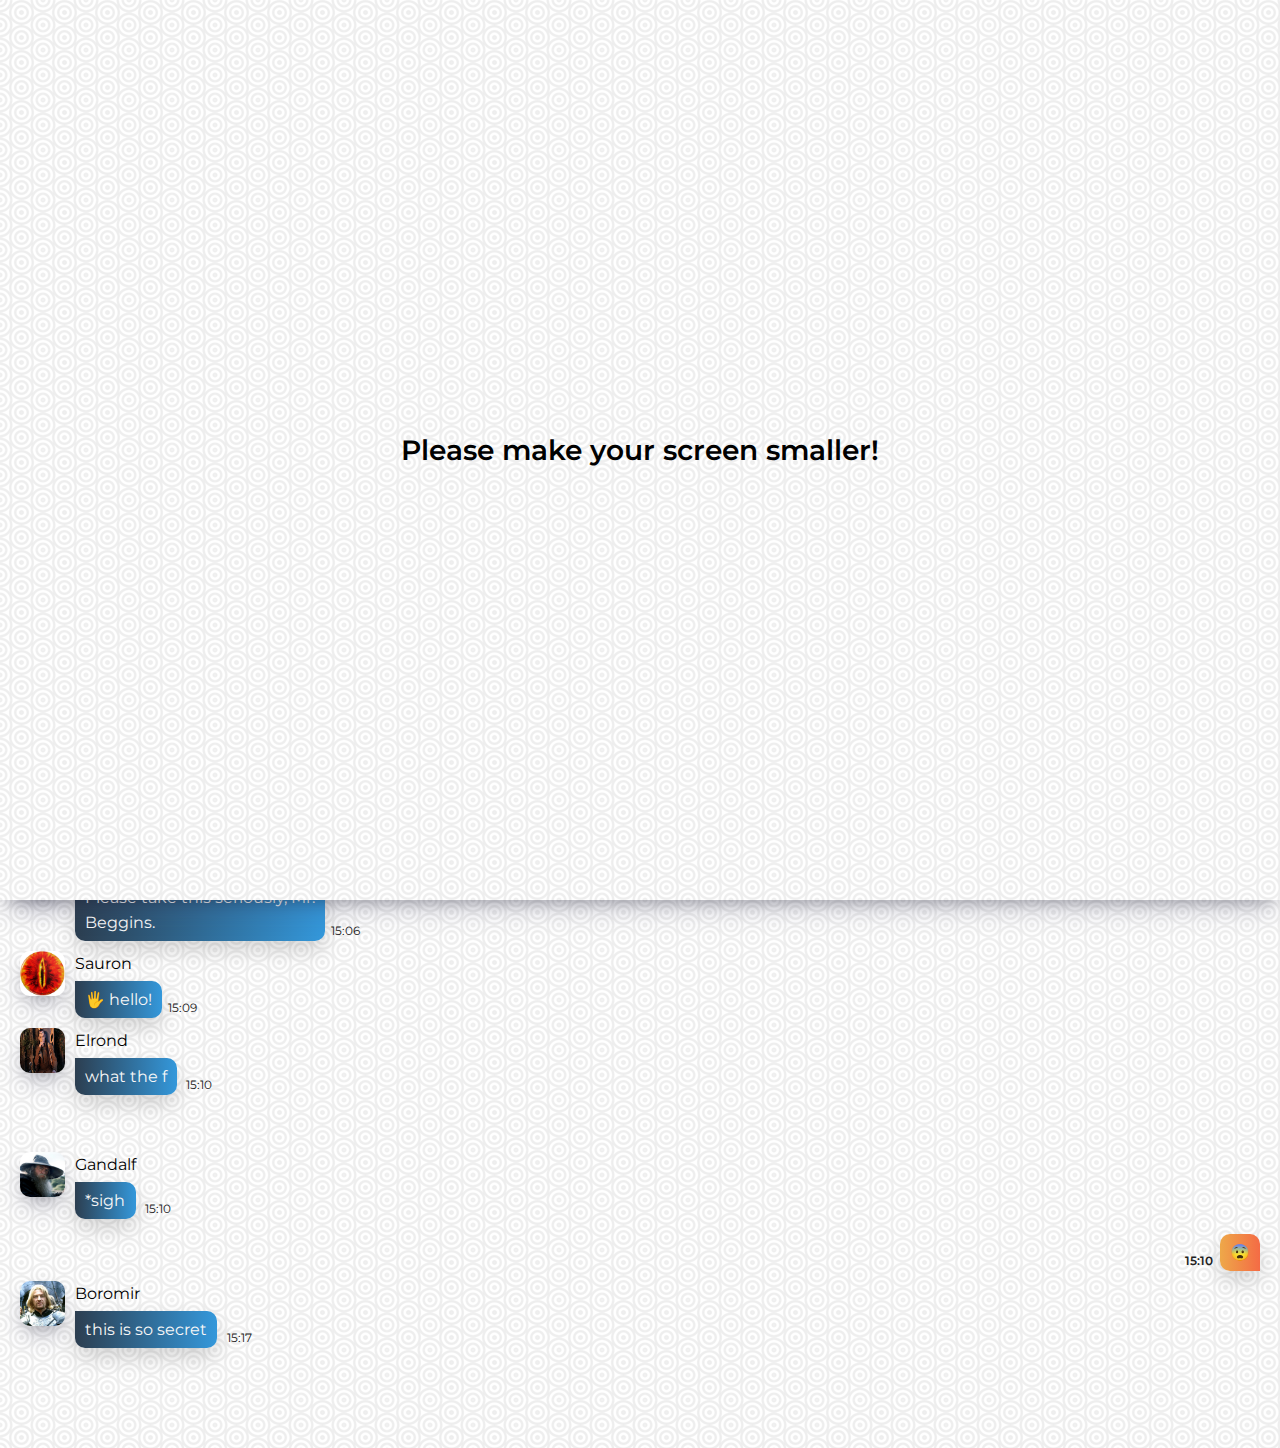
<file: chat.html>
<!DOCTYPE html>
<html lang="en">
  <head>
    <meta charset="UTF-8" />
    <meta name="viewport" content="width=device-width, initial-scale=1.0" />
    <link
      rel="stylesheet"
      href="https://use.fontawesome.com/releases/v5.13.0/css/all.css"
      integrity="sha384-Bfad6CLCknfcloXFOyFnlgtENryhrpZCe29RTifKEixXQZ38WheV+i/6YWSzkz3V"
      crossorigin="anonymous"
    />
    <link rel="stylesheet" href="css/styles.css" />
    <title>Group Chat</title>
  </head>
  <body>
    <div class="fixedBar">
      <div class="statusBar">
        <div class="statusBar__column">
          <i class="fas fa-signal status-margin"></i>
          <span class="statusBar__serviceProviderName status-margin"
            >ElfTel 5G</span
          >
          <i class="fas fa-wifi status-margin"></i>
        </div>
        <div class="statusBar__column">
          <span class="statusBar__time">15:20</span>
        </div>
        <div class="statusBar__column">
          <i class="fas fa-ring status-margin"></i>
          <i class="fas fa-bell status-margin"></i>
          <span class="statusBar__batteryLevel status-margin">90%</span>
          <i class="fas fa-battery-full status-margin"></i>
        </div>
      </div>
      <header class="chat__header">
        <div class="chat__header__column">
          <a href="chats.html"> <i class="fas fa-chevron-left"></i></a>
        </div>
        <div class="chat__header__column">
          <span class="chat__title">Group (22)</span>
        </div>
        <div class="chat__header__column">
          <i class="fas fa-search"></i>
          <i class="fas fa-bars chat__header-bars"></i>
        </div>
      </header>
      <div class="announcement">
        <div class="announcement__column">
          <i class="fas fa-bullhorn"></i>
          <p class="announcement__announcement">
            Free food in conference room 53!
          </p>
        </div>
        <div class="announcement__column">
          <i class="fas fa-chevron-down"></i>
        </div>
      </div>
    </div>

    <main class="chat-screen">
      <ul class="chat__messages">
        <li class="incoming-Message message">
          <img src="images/elrond.jpg" alt="" class="message-userImg" />
          <div class="incoming__column">
            <span class="incoming__name">Elrond</span>
            <div class="incoming__bubble bubble">
              <span class="incoming__text">
                [Reminder][TOP SECRET]<br />
                Hey, folks. This is a quick reminder for our Secret Meeting.
                <br />
                Tomorrow morning 08:00AM.<br />
                Rivendel Council.<br />
                Please don't be late. There are tons of things we need to
                discuss about how to save Middle Earth from Sauron.
              </span>
              <span class="incoming-message__timestamp">14:58</span>
            </div>
          </div>
          <div class="incoming__column"></div>
        </li>
        <li class="incoming-Message message">
          <img src="images/merry.jpg" alt="" class="message-userImg" />
          <div class="incoming__column">
            <span class="incoming__name">Merry</span>
            <div class="incoming__bubble bubble">
              <span class="incoming__text">Can I and pippin go? </span>
              <span class="incoming-message__timestamp">15:00</span>
            </div>
          </div>
          <div class="incoming__column"></div>
        </li>
        <li class="incoming-Message message">
          <img src="images/pippin.jpg" alt="" class="message-userImg" />
          <div class="incoming__column">
            <span class="incoming__name">Pippin</span>
            <div class="incoming__bubble bubble">
              <span class="incoming__text">Yeah, we deserve it!</span>
              <span class="incoming-message__timestamp">15:00</span>
            </div>
          </div>
          <div class="incoming__column"></div>
        </li>
        <li class="common-Message">
          <div class="common__bubble">
            <span class="common__text">Merry is removed from this chat</span>
          </div>
        </li>
        <li class="common-Message">
          <div class="common__bubble">
            <span class="common__text">Pippin is removed from this chat</span>
          </div>
        </li>
        <li class="incoming-Message message">
          <img src="images/elrond.jpg" alt="" class="message-userImg" />
          <div class="incoming__column">
            <span class="incoming__name">Elrond</span>
            <div class="incoming__bubble bubble">
              <span class="incoming__text">Who invited them here?</span>
              <span class="incoming-message__timestamp">15:00</span>
            </div>
          </div>
          <div class="incoming__column"></div>
        </li>
        <li class="sent-Message message">
          <div class="sent__column"></div>
          <div class="sent__column">
            <div class="sent__bubble bubble">
              <span class="sent-message__timestamp">15:06</span>
              <span class="sent__text">sorry...</span>
            </div>
          </div>
        </li>
        <li class="incoming-Message message">
          <img src="images/elrond.jpg" alt="" class="message-userImg" />
          <div class="incoming__column">
            <span class="incoming__name">Elrond</span>
            <div class="incoming__bubble bubble">
              <span class="incoming__text"
                >Please take this seriously, Mr. Beggins.</span
              >
              <span class="incoming-message__timestamp">15:06</span>
            </div>
          </div>
          <div class="incoming__column"></div>
        </li>
        <li class="incoming-Message message">
          <img src="images/sauron.jpg" alt="" class="message-userImg" />
          <div class="incoming__column">
            <span class="incoming__name">Sauron</span>
            <div class="incoming__bubble bubble">
              <span class="incoming__text">🖐 hello!</span>
              <span class="incoming-message__timestamp">15:09</span>
            </div>
          </div>
          <div class="incoming__column"></div>
        </li>
        <li class="incoming-Message message">
          <img src="images/elrond.jpg" alt="" class="message-userImg" />
          <div class="incoming__column">
            <span class="incoming__name">Elrond</span>
            <div class="incoming__bubble bubble">
              <span class="incoming__text">what the f</span>
              <span class="incoming-message__timestamp">15:10</span>
            </div>
          </div>
          <div class="incoming__column"></div>
        </li>
        <li class="common-Message">
          <div class="common__bubble">
            <span class="common__text">Sauron is removed from this chat</span>
          </div>
        </li>
        <li class="incoming-Message message">
          <img src="images/gandalf.jpg" alt="" class="message-userImg" />
          <div class="incoming__column">
            <span class="incoming__name">Gandalf</span>
            <div class="incoming__bubble bubble">
              <span class="incoming__text">*sigh</span>
              <span class="incoming-message__timestamp">15:10</span>
            </div>
          </div>
          <div class="incoming__column"></div>
        </li>
        <li class="sent-Message message">
          <div class="sent__column"></div>
          <div class="sent__column">
            <div class="sent__bubble bubble">
              <span class="sent-message__timestamp">15:10</span>
              <span class="sent__text">😨</span>
            </div>
          </div>
        </li>
        <li class="incoming-Message message">
          <img src="images/boromir.jpg" alt="" class="message-userImg" />
          <div class="incoming__column">
            <span class="incoming__name">Boromir</span>
            <div class="incoming__bubble bubble">
              <span class="incoming__text">this is so secret</span>
              <span class="incoming-message__timestamp">15:17</span>
            </div>
          </div>
          <div class="incoming__column"></div>
        </li>
      </ul>
    </main>

    <div class="writeChat">
      <div class="writeChat__input">
        <input type="text" placeholder="Send message" class="writeChat-input" />
        <div class="writeChat__leftIcon">
          <i class="fas fa-plus-square"></i>
        </div>
        <div class="writeChat__rightIcons">
          <i class="fas fa-smile"></i>
          <i class="fas fa-hashtag writeChat-hashtag"></i>
        </div>
      </div>
    </div>
    <div class="bigScreen">
      <span class="bigScreen__text">Please make your screen smaller!</span>
    </div>
  </body>
</html>
</file>
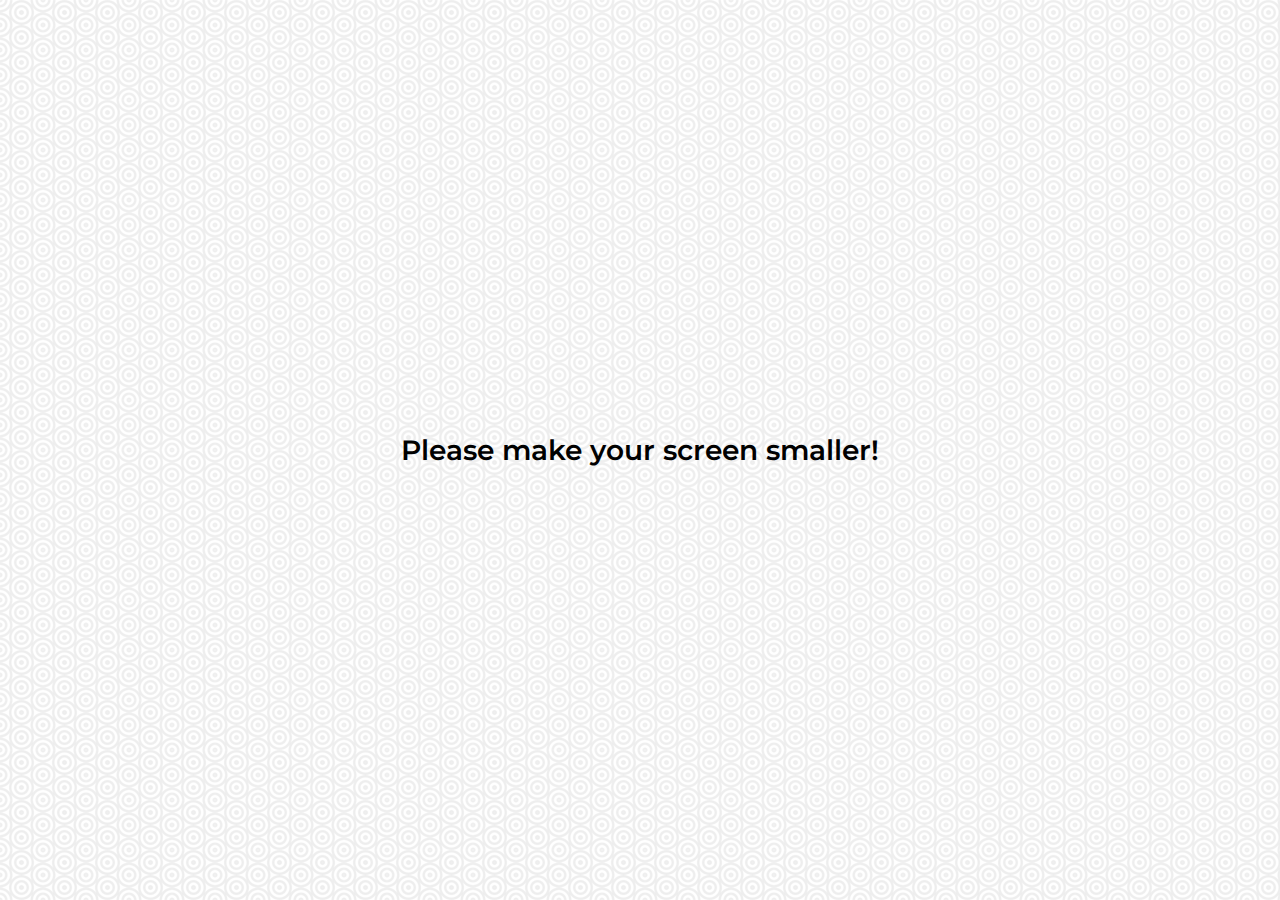
<file: chats.html>
<!DOCTYPE html>
<html lang="en">
  <head>
    <meta charset="UTF-8" />
    <meta name="viewport" content="width=device-width, initial-scale=1.0" />
    <link
      rel="stylesheet"
      href="https://use.fontawesome.com/releases/v5.13.0/css/all.css"
      integrity="sha384-Bfad6CLCknfcloXFOyFnlgtENryhrpZCe29RTifKEixXQZ38WheV+i/6YWSzkz3V"
      crossorigin="anonymous"
    />
    <link rel="stylesheet" href="css/styles.css" />
    <title>Chats</title>
  </head>
  <body>
    <div class="fixedBar">
      <div class="statusBar">
        <div class="statusBar__column">
          <i class="fas fa-signal status-margin"></i>
          <span class="statusBar__serviceProviderName status-margin"
            >ElfTel 5G</span
          >
          <i class="fas fa-wifi status-margin"></i>
        </div>
        <div class="statusBar__column">
          <span class="statusBar__time">15:20</span>
        </div>
        <div class="statusBar__column">
          <i class="fas fa-ring status-margin"></i>
          <i class="fas fa-bell status-margin"></i>
          <span class="statusBar__batteryLevel status-margin">90%</span>
          <i class="fas fa-battery-full status-margin"></i>
        </div>
      </div>
      <header class="header">
        <div class="header__column">
          <span class="header__title">Chats</span>
        </div>
        <div class="header__column">
          <i class="fas fa-search header-margin"></i>
          <i class="far fa-comment header-margin chats__commentIcon"></i>
          <i class="fas fa-plus-circle header-margin chats__plusIcon"></i>
          <i class="fas fa-music header-margin"></i>
          <i class="fas fa-cog header-margin"></i>
        </div>
      </header>
    </div>

    <main class="chats">
      <div class="chats__advertisement">
        <div class="chats__advertisement__texts">
          <span class="chats__ad-oakenshield">Oakenshield?</span>
          <span class="chats__ad-no">No!</span>
          <span class="chats__ad-weAre">We are</span>
          <div class="chats__ad-oakenLoan">Oaken Loan!</div>
          <span class="chats__ad-yourMoney">Your money is waiting for you</span>
          <span class="chats__ad-clickGet">Click and get your money</span>
          <span class="chats__ad-now">NOW</span>
          <span class="chats__ad-interest">interest rate 20%</span>
        </div>
      </div>
      <ul class="chats__chats">
        <li class="chats__chatBox">
          <a href="chat.html" class="groupChat-link">
            <div class="chatBox__column">
              <div class="chatBox-imageBox">
                <img src="images/elrond.jpg" alt="" class="groupChat-image" />
                <img src="images/aragorn.jpg" alt="" class="groupChat-image" />
                <img src="images/gandalf.jpg" alt="" class="groupChat-image" />
                <img src="images/legolas.jpg" alt="" class="groupChat-image" />
              </div>
              <div class="chatBox__texts">
                <span class="chatBox__title"
                  >Elrond, Aragorn, Gandalf, Legolas... 22</span
                ><span class="chatBox__text">[Reminder][TOP SECRET]... </span>
              </div>
            </div>
            <div class="chatBox__column">
              <span class="chatBox__date">15:17</span>
            </div>
          </a>
        </li>
        <li class="chats__chatBox">
          <div class="chatBox__column">
            <img
              src="images/samwise-gamgee.jpg"
              alt=""
              class="chatBox-imageBox"
            />
            <div class="chatBox__texts">
              <span class="chatBox__title">Sam</span
              ><span class="chatBox__text">lol</span>
            </div>
          </div>
          <div class="chatBox__column">
            <span class="chatBox__date">15:15</span>
          </div>
        </li>
        <li class="chats__chatBox">
          <div class="chatBox__column">
            <img src="images/sauron.jpg" alt="" class="chatBox-imageBox" />
            <div class="chatBox__texts">
              <span class="chatBox__title">Sauron</span
              ><span class="chatBox__text"
                >Mr. Beggins. Please contact me. You are illegally occupying one
                of my belongings...</span
              >
              <div class="chatBox__unread">24</div>
            </div>
          </div>
          <div class="chatBox__column">
            <span class="chatBox__date">12:01</span>
          </div>
        </li>
        <li class="chats__chatBox">
          <div class="chatBox__column">
            <img src="images/nazgul.jpg" alt="" class="chatBox-imageBox" />
            <div class="chatBox__texts">
              <span class="chatBox__title">Nazgul</span
              ><span class="chatBox__text"
                >we're all soaked, man... it ain't cool.</span
              >
              <div class="chatBox__unread">65</div>
            </div>
          </div>
          <div class="chatBox__column">
            <span class="chatBox__date">yesterday</span>
          </div>
        </li>
        <li class="chats__chatBox">
          <div class="chatBox__column">
            <img src="images/gandalf.jpg" alt="" class="chatBox-imageBox" />
            <div class="chatBox__texts">
              <span class="chatBox__title">Gandalf</span
              ><span class="chatBox__text"
                >Do you wanna go for an icecream?</span
              >
            </div>
          </div>
          <div class="chatBox__column">
            <span class="chatBox__date">yesterday</span>
          </div>
        </li>
        <li class="chats__chatBox">
          <div class="chatBox__column">
            <img src="images/arwen.jpg" alt="" class="chatBox-imageBox" />
            <div class="chatBox__texts">
              <span class="chatBox__title">Arwen</span
              ><span class="chatBox__text"
                >hey it's frodo. wanna go out sometime?</span
              >
            </div>
          </div>
          <div class="chatBox__column">
            <span class="chatBox__date">3 days ago</span>
          </div>
        </li>
      </ul>
    </main>

    <nav class="nav">
      <ul class="nav__list">
        <li class="nav__list-item">
          <a href="index.html" class="nav__list-link"
            ><i class="far fa-calendar-minus"></i></a>
        </li>
        <li class="nav__list-item">
          <a href="chats.html" class="nav__list-link nav__list-link-relative"
            ><i class="fas fa-comment"></i>
            <div class="nav__unread">89</div></a
          >
        </li>
        <li class="nav__list-item">
          <a href="hashtag.html" class="nav__list-link"
            ><i class="far fa-grin-stars"></i></a>
        </li>
        <li class="nav__list-item">
          <a href="more.html" class="nav__list-link"
            ><i class="fas fa-ellipsis-h"></i
          ></a>
        </li>
      </ul>
    </nav>
    <div class="bigScreen">
      <span class="bigScreen__text">Please make your screen smaller!</span>
    </div>
  </body>
</html>
</file>
<file: css/styles.css>
@import "reset.css";
@import "status-bar.css";
@import "header.css";
@import "nav.css";
@import "friends.css";
@import "chats.css";
@import "hashtag.css";
@import "more.css";
@import "chat.css";
@import "mobile.css";
@import url("https://fonts.googleapis.com/css2?family=Montserrat:wght@500;600&display=swap");
@import url("https://fonts.googleapis.com/css2?family=Courgette&display=swap");

* {
  box-sizing: border-box;
}

body {
  font-family: "Montserrat", -apple-system, BlinkMacSystemFont, "Segoe UI",
    Roboto, Oxygen, Ubuntu, Cantarell, "Open Sans", "Helvetica Neue", sans-serif;
}

main {
  animation: fadeIn 0.5s ease-in-out;
}

a {
  text-decoration: none;
  color: inherit;
}

span {
  line-height: 25px;
}

.fixedBar {
  position: fixed;
  width: 100%;
  background-color: #f7f7f7;
  z-index: 1;
  box-shadow: 0 8px 16px -8px rgba(0, 0, 0, 0.3),
    0 -6px 16px -6px rgba(0, 0, 0, 0.025);
}

@keyframes fadeIn {
  from {
    opacity: 0;
    transform: translateY(40px);
  }
  to {
    opacity: 1;
    transform: none;
  }
}
</file>
